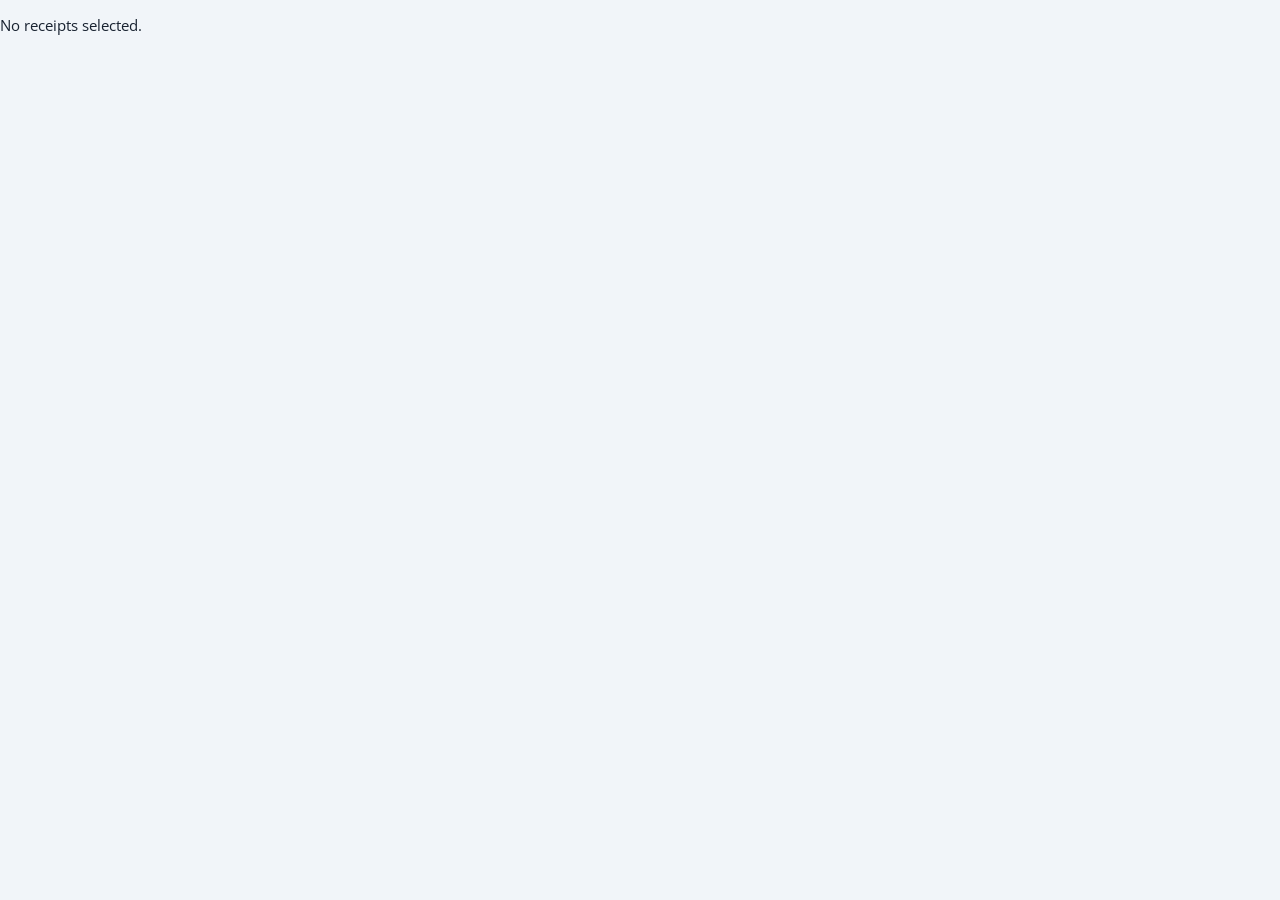
<file: templates/multi_print.html>
<!doctype html>
<html lang="en">
<head>
  <meta charset="utf-8">
  <title>Print Selected Receipts</title>
  <link rel="stylesheet" href="/static/style.css">
  <link href="https://fonts.googleapis.com/css2?family=Open+Sans:wght@400;600;700&family=Poppins:wght@600;700&display=swap" rel="stylesheet">
  <script>window.onload = function() { window.print(); };</script>
</head>
<body>
  <div id="printContent" class="print-content"></div>
  <script>
    const ids = JSON.parse(localStorage.getItem("printReceiptIds") || "[]");
    const printMode = localStorage.getItem("printMode") || "multi";
    if (!ids.length) { document.body.innerHTML = "<p>No receipts selected.</p>"; }
    else {
      const receiptOverride = localStorage.getItem("printReceiptOverride") || "";
      fetch("/api/receipts/multi_print", {
        method: "POST",
        headers: {"Content-Type": "application/json"},
        body: JSON.stringify({receipt_ids: ids, mode: printMode, receipt_number: receiptOverride})
      }).then(r => r.json()).then(data => {
        if (data.html) document.getElementById("printContent").innerHTML = data.html;
        else document.body.innerHTML = "<p>Failed to load receipts.</p>";
      });
    }
  </script>
</body>
</html>
</file>
<file: static/style.css>
@import url('https://fonts.googleapis.com/css2?family=Open+Sans:wght@400;600;700&family=Poppins:wght@600;700&display=swap');
*{box-sizing:border-box}
body{margin:0;background:#f1f5f9;color:#182230;font:15px 'Open Sans',sans-serif}
.container{max-width:1120px;margin:auto;padding:24px}
.app-header{margin-bottom:24px}
.brand{display:flex;align-items:center;gap:14px}
.logo{width:64px;height:64px;object-fit:contain}
.brand h1,h2,h3{font-family:Poppins,sans-serif;margin:0}
.brand p,.section-heading p,.section-subheading p{margin:4px 0 0;color:#667085}

/* Tabs */
.tabs{display:flex;gap:4px;margin-bottom:0;background:#e2e8f0;border-radius:10px 10px 0 0;padding:6px 6px 0}
.tab{padding:10px 22px;border:0;border-radius:8px 8px 0 0;background:transparent;color:#475467;font:600 14px 'Open Sans',sans-serif;cursor:pointer;transition:all .15s}
.tab:hover{background:#d0d9e6}
.tab.active{background:#fff;color:#0866c6;box-shadow:0 -2px 6px rgb(15 23 42 / 5%)}
.tab-panel{display:none}
.tab-panel.active{display:block}

/* Sections */
.form-section,.document-preview{background:#fff;border:1px solid #e2e8f0;border-radius:0 12px 12px 12px;padding:26px;box-shadow:0 4px 12px rgb(15 23 42 / 4%)}
.section-heading{display:flex;justify-content:space-between;align-items:flex-start;gap:20px;flex-wrap:wrap}
.client-grid{display:grid;grid-template-columns:1fr 1fr;gap:18px;margin:20px 0 0}
.field-group label{display:block;font-weight:700;margin-bottom:7px}
input,textarea,select{width:100%;padding:10px 11px;border:1px solid #cbd5e1;border-radius:7px;font:inherit}
textarea{resize:vertical}
.section-subheading{border-top:1px solid #e2e8f0;padding-top:20px;margin-top:20px}
.section-subheading h3{font-size:16px}
button{border:0;border-radius:7px;background:#0866c6;color:#fff;font:600 14px 'Open Sans',sans-serif;padding:10px 15px;cursor:pointer;transition:background .15s}
button:hover{background:#0756a7}
button:disabled{opacity:.5;cursor:default}
.secondary-button{background:#eaf2fc;color:#0756a7}
.secondary-button:hover{background:#d9e9fa}
.secondary-button.accent{background:#fef3c7;color:#92400e}
.secondary-button.accent:hover{background:#fde68a}
.btn-tiny{padding:4px 10px;font-size:12px;border-radius:5px}
.btn-small{padding:6px 10px;font-size:13px;border-radius:0 7px 7px 0;margin-left:-1px}
.danger-btn{background:#b42318;color:#fff}
.danger-btn:hover{background:#912018}
.danger{color:#b42318;background:transparent}
.danger:hover{background:#fef3f2}

/* Autocomplete */
.autocomplete-wrap{display:flex;align-items:stretch}
.autocomplete-wrap input{border-radius:7px 0 0 7px}

/* Trip rows */
.trip-table-wrap{margin-top:15px}
.trip-labels,.trip-row{display:grid;grid-template-columns:1.3fr 1fr 1fr .65fr .9fr 1.1fr 38px;gap:10px;align-items:center}
.trip-labels{color:#475467;font-size:12px;font-weight:700;padding:0 3px 6px}
.trip-row{margin-bottom:10px}
.remove-row{background:transparent;color:#b42318;padding:5px;font-size:24px;line-height:1}
.remove-row:hover{background:#fef3f2}
.form-actions{display:flex;justify-content:flex-end;gap:10px;margin-top:22px;flex-wrap:wrap}
.form-actions-inline{display:flex;gap:10px;align-items:flex-end}

/* Error / info messages */
.error-message{background:#fef3f2;border:1px solid #fecdca;color:#b42318;padding:10px 12px;border-radius:7px;margin-bottom:18px}
.hidden{display:none}

/* Document preview */
.document-preview{margin-top:24px}
.preview-actions{display:flex;justify-content:space-between;align-items:center;margin-bottom:18px;color:#475467;font-weight:700}
.invoice-document,.receipt-document{background:#fff;border:1px solid #e2e8f0;padding:32px 36px;max-width:900px;margin:auto;border-radius:2px}
.document-header{display:grid;grid-template-columns:80px 1fr auto;gap:18px;align-items:center;border-bottom:2px solid #d4a843;padding-bottom:16px;margin-bottom:6px;background:linear-gradient(135deg,#fff9ee 0%,#fef3dc 100%);border-radius:8px 8px 0 0;padding:18px 22px 16px}
.document-header img{max-width:72px;max-height:72px;border-radius:8px;object-fit:contain}
.document-header h2{font-family:Poppins,sans-serif;font-size:24px;font-weight:700;color:#3d2e0a;letter-spacing:1px}
.document-header p{margin:3px 0 0;color:#7c6a3a;font-size:13px}
.document-meta{text-align:right;color:#3d2e0a;line-height:1.6}
.document-meta strong{font-size:14px;font-weight:700;color:#3d2e0a;letter-spacing:.06em;font-family:Poppins,sans-serif;text-transform:uppercase}
.doc-meta-number,.doc-meta-date{font-size:14px;font-weight:700;color:#3d2e0a;letter-spacing:.03em}
.bill-to{margin:20px 0;line-height:1.6;background:#fef9ee;border:1px solid #e8d5a8;border-left:3px solid #d4a843;border-radius:0 6px 6px 0;padding:14px 18px}
.bill-to span{white-space:pre-line;color:#667085;font-size:13px}
.bill-to strong{color:#7c6a3a;font-size:12px;text-transform:uppercase;letter-spacing:.04em}
.document-table{width:100%;border-collapse:collapse;margin-top:16px}
.document-table th,.document-table td{padding:10px 14px;text-align:left;border:1px solid #e8d5a8}
.document-table th{background:linear-gradient(135deg,#f5e6c8,#f0d49a);color:#3d2e0a;font-size:12px;font-weight:700;text-transform:uppercase;letter-spacing:.04em;padding:10px 14px;border:1px solid #e8d5a8}
.document-table td:nth-last-child(-n+2),.document-table th:nth-last-child(-n+2),.document-table tfoot td:last-child{text-align:right;font-variant-numeric:tabular-nums}
.document-table tbody tr:nth-child(even){background:#fef9ee}
.document-table tfoot{font-weight:700;background:#fef9ee}
.thankyou{text-align:center;color:#667085;margin:25px 0 0;font-size:13px}
.invoice-grand-total{display:flex;justify-content:space-between;padding:12px 14px;font-weight:700;font-size:15px;border-top:1.5px solid #d0d5dd;margin-top:14px}

/* Invoice V2 (golden/amber theme) */
.invoice-v2{background:#fff;border:1px solid #e2e8f0;padding:32px 36px;max-width:900px;margin:auto;border-radius:2px;font-size:14px}
.inv-top-bar{display:flex;justify-content:space-between;align-items:center;margin-bottom:16px;padding:10px 16px;background:#fef9ee;border:1px solid #e8d5a8;border-radius:6px}
.inv-number{font-weight:700;font-size:15px;color:#3d2e0a;letter-spacing:.03em}
.inv-date{font-weight:600;font-size:14px;color:#7c6a3a}

/* Header box */
.inv-header-box{position:relative;background:linear-gradient(135deg,#f5e6c8 0%,#f0d49a 100%);border:2px solid #d4a843;border-radius:10px;padding:24px 36px 20px;text-align:center;margin-bottom:16px}
.inv-logo{position:absolute;top:16px;right:24px;width:68px;height:68px;object-fit:contain;opacity:.9}
.inv-phone{margin:0 0 8px;font-size:13px;color:#7c6a3a;letter-spacing:.02em}
.inv-company{margin:0 0 8px;font-family:Poppins,sans-serif;font-size:36px;font-weight:700;color:#3d2e0a;letter-spacing:3px;line-height:1.15;text-shadow:0 1px 2px rgba(0,0,0,.06)}
.inv-address{margin:0;font-size:14px;color:#7c6a3a;letter-spacing:.04em}

/* Invoice title bar */
.inv-title-bar{display:flex;justify-content:center;align-items:center;gap:24px;margin:14px 0 18px;padding:10px 20px;background:#fff;border:2px solid #d4a843;border-radius:6px}
.inv-title{font-family:Poppins,sans-serif;font-size:20px;font-weight:700;color:#3d2e0a;letter-spacing:4px;text-transform:uppercase}
.inv-title-num{font-family:Poppins,sans-serif;font-size:16px;font-weight:600;color:#7c6a3a;letter-spacing:.5px}

/* Bill To */
.inv-bill-to{background:#fef9ee;border:1px solid #e8d5a8;border-left:3px solid #d4a843;border-radius:0 6px 6px 0;padding:14px 18px;margin-bottom:18px;line-height:1.6}
.inv-bill-to strong{font-size:12px;text-transform:uppercase;color:#7c6a3a;letter-spacing:.04em}
.inv-bill-to span{color:#667085;font-size:13px}

/* Table */
.inv-table{width:100%;border-collapse:collapse;margin-top:4px}
.inv-table th,.inv-table td{padding:10px 14px;text-align:left;border:1px solid #e8d5a8}
.inv-table th{background:linear-gradient(135deg,#f5e6c8,#f0d49a);color:#3d2e0a;font-size:12px;font-weight:700;text-transform:uppercase;letter-spacing:.03em}
.inv-table tbody tr:nth-child(even){background:#fef9ee}
.inv-table tbody tr:hover{background:#fdf3dc}
.inv-th-sno{width:50px;text-align:center}
.inv-th-desc{width:auto}
.inv-th-qty,.inv-th-rate,.inv-th-amount{width:100px;text-align:right}
.inv-table td:nth-child(3),.inv-table td:nth-child(4),.inv-table td:nth-child(5){text-align:right;font-variant-numeric:tabular-nums}
.inv-table td:first-child{text-align:center}
.inv-num{font-variant-numeric:tabular-nums}
.inv-desc-cell small{color:#667085;font-size:11.5px}

/* Post-table bottom section */
.inv-bottom{display:flex;justify-content:space-between;align-items:flex-start;margin-top:24px;gap:24px}
.inv-words{flex:1;font-size:13px;color:#344054;line-height:1.6}
.inv-words strong{font-size:12px;text-transform:uppercase;color:#7c6a3a;letter-spacing:.04em}
.inv-words-text{display:block;margin-top:4px;font-weight:600;color:#182230;font-size:14px}
.inv-summary-box{background:linear-gradient(135deg,#f5e6c8,#f0d49a);border:1px solid #d4a843;border-radius:6px;padding:14px 18px;min-width:260px;flex-shrink:0}
.inv-summary-row{display:flex;justify-content:space-between;padding:5px 0;font-size:13px;color:#3d2e0a}
.inv-summary-total{font-weight:700;font-size:15px;border-bottom:1.5px solid #d4a843;padding-bottom:8px;margin-bottom:4px}

/* Signature */
.inv-signature{display:flex;flex-direction:column;align-items:flex-end;margin-top:40px;padding-top:16px;border-top:1px solid #eaecf0}
.inv-sign-line{width:180px;border-bottom:1px solid #d0d5dd;margin-bottom:6px}
.inv-sign-name{font-weight:700;font-size:14px;color:#182230}
.inv-sign-title{font-size:12px;color:#667085;margin-top:2px}
.receipt-batch{display:grid;gap:32px}

/* Receipt top bar */
.rcpt-top-bar{display:flex;justify-content:space-between;align-items:center;margin-bottom:14px;padding:10px 16px;background:linear-gradient(135deg,#fff9ee,#fef3dc);border:1px solid #d4a843;border-radius:6px}
.rcpt-top-label{font-family:Poppins,sans-serif;font-weight:700;font-size:15px;color:#3d2e0a;letter-spacing:2px;text-transform:uppercase}
.rcpt-top-number{font-weight:700;font-size:15px;color:#3d2e0a;letter-spacing:.03em}
.rcpt-top-date{font-weight:600;font-size:14px;color:#7c6a3a}
.receipt-footer{margin-top:28px;padding-top:14px;border-top:1px solid #eaecf0;display:flex;justify-content:space-between;color:#667085;font-size:13px}
.single-receipt-total{display:flex;justify-content:space-between;padding:12px 14px;font-weight:700;font-size:15px;border-top:2px solid #d4a843;margin-top:14px;background:linear-gradient(135deg,#f5e6c8,#f0d49a);border-radius:0 0 4px 4px;color:#3d2e0a}
.grand-total-badge{display:flex;justify-content:space-between;align-items:center;background:linear-gradient(135deg,#f5e6c8,#f0d49a);color:#3d2e0a;padding:12px 18px;border-radius:6px;font-size:15px;font-weight:700;margin:14px 0 8px;border:1px solid #d4a843}

/* Single receipt footer + signature */
.single-footer{margin-top:36px;padding-top:16px;border-top:2px solid #d4a843;display:flex;justify-content:flex-end}
.sign-section{flex-shrink:0}
.sign-block{display:flex;align-items:flex-end;gap:16px}
.sign-area{text-align:center}
.sign-line{width:180px;border-bottom:2px solid #d4a843;margin-bottom:6px}
.sign-name{font-weight:700;font-size:14px;color:#3d2e0a}
.sign-title{font-size:12px;color:#7c6a3a;margin-top:2px}
.sign-stamp{flex-shrink:0;position:relative}
.stamp-border{width:80px;height:80px;border:2.5px solid #d4a843;border-radius:50%;display:flex;align-items:center;justify-content:center;transform:rotate(-12deg);opacity:.6;position:relative;overflow:hidden;background:linear-gradient(135deg,#fef9ee,#f5e6c8)}
.stamp-border::before{content:'';position:absolute;inset:-2px;border:2px dashed #b42318;border-radius:50%;opacity:.4}
.stamp-inner{display:flex;flex-direction:column;align-items:center;justify-content:center;gap:1px}
.stamp-top{font-size:7px;font-weight:700;color:#3d2e0a;letter-spacing:1px;text-transform:uppercase}
.stamp-mid{font-size:6.5px;font-weight:700;color:#3d2e0a;letter-spacing:.5px}
.stamp-bottom{font-size:7px;font-weight:700;color:#3d2e0a;letter-spacing:1.5px}
.thankyou-bottom{text-align:center;color:#7c6a3a;font-size:12px;margin-top:28px;padding-top:14px;border-top:1px solid #e8d5a8}

/* Receipt post-table bottom section */
.rcpt-bottom{display:flex;justify-content:space-between;align-items:flex-start;margin-top:22px;gap:20px}
.rcpt-words{flex:1;font-size:13px;color:#344054;line-height:1.6}
.rcpt-words strong{font-size:12px;text-transform:uppercase;color:#7c6a3a;letter-spacing:.04em}
.rcpt-words-text{display:block;margin-top:4px;font-weight:600;color:#3d2e0a;font-size:14px}
.rcpt-summary-box{background:linear-gradient(135deg,#f5e6c8,#f0d49a);border:1px solid #d4a843;border-radius:6px;padding:14px 18px;min-width:240px;flex-shrink:0}
.rcpt-summary-row{display:flex;justify-content:space-between;padding:5px 0;font-size:13px;color:#3d2e0a}
.rcpt-summary-total{font-weight:700;font-size:15px;border-bottom:1.5px solid #d4a843;padding-bottom:6px;margin-bottom:4px}
.compact-bottom .rcpt-summary-box{background:linear-gradient(135deg,#f5e6c8,#f0d49a);border-color:#d4a843}

/* Compact single-page receipt */
.compact-receipt{padding:18px 22px}
.compact-header{padding-bottom:10px;margin-bottom:4px;border-bottom:2px solid #d4a843;background:linear-gradient(135deg,#fff9ee 0%,#fef3dc 100%);border-radius:8px 8px 0 0;padding:14px 18px 12px}
.compact-header img{max-width:56px;max-height:56px}
.compact-header h2{font-family:Poppins,sans-serif;font-size:18px;font-weight:700;color:#3d2e0a}
.compact-bill-to{margin:10px 0;padding:8px 12px;font-size:13px;background:#fef9ee;border:1px solid #e8d5a8;border-left:3px solid #d4a843}
.compact-table th,.compact-table td{padding:6px 10px;font-size:12px}
.compact-table th{font-size:10.5px;background:linear-gradient(135deg,#f5e6c8,#f0d49a);color:#3d2e0a;border-color:#e8d5a8}
.compact-table td{border-color:#e8d5a8}
.compact-grand-total{display:flex;justify-content:space-between;padding:8px 10px;font-weight:700;font-size:13px;border-top:2px solid #d4a843;margin-top:8px;background:linear-gradient(135deg,#f5e6c8,#f0d49a);border-radius:0 0 4px 4px;color:#3d2e0a}
.compact-footer{display:flex;justify-content:flex-end;align-items:center;gap:16px;margin-top:16px;padding-top:10px;border-top:1px solid #d4a843}
.compact-sign{text-align:center}
.compact-sign .sign-line{width:140px;border-bottom:2px solid #d4a843;margin-bottom:4px}
.compact-sign .sign-name{font-weight:700;font-size:12px;display:block;color:#3d2e0a}
.compact-sign .sign-title{font-size:10px;color:#7c6a3a;display:block}
.compact-stamp-border{width:56px;height:56px;border-color:#d4a843;background:linear-gradient(135deg,#fef9ee,#f5e6c8)}
.compact-stamp-border .stamp-top,.compact-stamp-border .stamp-mid,.compact-stamp-border .stamp-bottom{color:#3d2e0a}
.compact-thanks{margin-top:16px;padding-top:10px;font-size:11px;color:#7c6a3a;border-top:1px solid #e8d5a8}

/* Batch cards */
.batch-list{display:grid;gap:12px;margin-top:18px}
.batch-card{display:flex;justify-content:space-between;align-items:center;background:#f8fafc;border:1px solid #e2e8f0;border-radius:8px;padding:14px 18px}
.batch-info{display:flex;gap:16px;align-items:center;flex-wrap:wrap;font-size:14px}
.batch-info span{color:#667085}
.batch-actions-inline{display:flex;gap:8px}

/* Data tables */
.filter-bar{display:flex;gap:14px;margin:18px 0;flex-wrap:wrap}
.filter-bar .field-group{flex:0 0 220px}
.receipt-table-wrap{margin-top:18px;overflow-x:auto}
.data-table{width:100%;border-collapse:collapse;font-size:13px}
.data-table th,.data-table td{padding:8px 10px;border:1px solid #e2e8f0;text-align:left}
.data-table th{background:#f1f5f9;font-weight:700;color:#475467;font-size:12px}
.data-table tbody tr:hover{background:#f8fafc}
.batch-actions{display:flex;gap:10px;margin-top:16px;align-items:center;flex-wrap:wrap}
.receipt-override-field{display:flex;flex-direction:column;gap:2px}
.receipt-override-field label{font-size:12px;color:#475467;font-weight:600}
.receipt-override-field input{padding:4px 8px;border:1px solid #d0d5dd;border-radius:6px;font-size:13px;width:200px}
.print-mode-select{display:flex;flex-direction:column;gap:2px}
.print-mode-select label{font-size:12px;color:#475467;font-weight:600}
.print-mode-select select{padding:4px 8px;border:1px solid #d0d5dd;border-radius:6px;font-size:13px}

/* Print mode toggle */
.print-mode-toggle{display:flex;align-items:center;gap:8px;font-size:13px;color:#475467}
.toggle-label{font-weight:600;white-space:nowrap}
.toggle-switch{position:relative;display:inline-block;width:40px;height:22px}
.toggle-switch input{opacity:0;width:0;height:0}
.toggle-slider{position:absolute;cursor:pointer;top:0;left:0;right:0;bottom:0;background:#cbd5e1;transition:.2s;border-radius:22px}
.toggle-slider:before{position:absolute;content:"";height:16px;width:16px;left:3px;bottom:3px;background:#fff;transition:.2s;border-radius:50%}
.toggle-switch input:checked+.toggle-slider{background:#0866c6}
.toggle-switch input:checked+.toggle-slider:before{transform:translateX(18px)}
.empty-state{text-align:center;color:#667085;padding:30px;font-size:15px}
.edit-receipt-form{background:#f8fafc;border:1px solid #e2e8f0;border-radius:8px;padding:18px;margin-bottom:18px}
.edit-grid{display:grid;grid-template-columns:repeat(auto-fill,minmax(150px,1fr));gap:14px;margin-bottom:14px}
.edit-grid .field-group label{display:block;font-weight:700;margin-bottom:5px;font-size:12px}
.edit-actions{display:flex;gap:10px}

/* Client form */
.client-form{background:#f8fafc;border:1px solid #e2e8f0;border-radius:8px;padding:18px;margin-bottom:18px}

/* Print */
.print-content{max-width:900px;margin:auto}
@media(max-width:700px){
  .container{padding:14px}
  .form-section,.document-preview{padding:17px}
  .section-heading,.form-actions{flex-direction:column}
  .form-actions button,.section-heading button{width:100%}
  .client-grid{grid-template-columns:1fr}
  .trip-labels{display:none}
  .trip-row{grid-template-columns:1fr 1fr 1fr 34px}
  .trip-row input:first-child{grid-column:span 2}
  .document-header{grid-template-columns:52px 1fr;padding:16px 17px 14px}
  .document-meta{grid-column:1/-1;text-align:left;padding-top:8px;border-top:1px solid #e2e8f0;margin-top:8px}
  .document-table{font-size:12px}
  .document-table th,.document-table td{padding:6px}
  .tabs{flex-wrap:wrap}
}
@media print{
  @page{margin:12mm}
  body{background:#fff}
  .container{max-width:none;padding:0}
  .no-print,.app-header,.form-section,.tabs,.tab-panel:not(.active){display:none!important}
  .tab-panel{display:block!important}
  .document-preview{border:0;box-shadow:none;padding:0;margin:0}
  .invoice-document,.receipt-document,.invoice-v2{border:0;padding:0;max-width:none}
  .receipt-document{break-after:page;page-break-after:always}
  .receipt-document:last-child{break-after:auto;page-break-after:auto}
  .single-receipt-total,.single-footer,.grand-total-badge{page-break-inside:avoid;break-inside:avoid}
  .batch-card,.data-table,.filter-bar,.batch-actions,.client-form,#clientTable{display:none!important}
}
</file>
